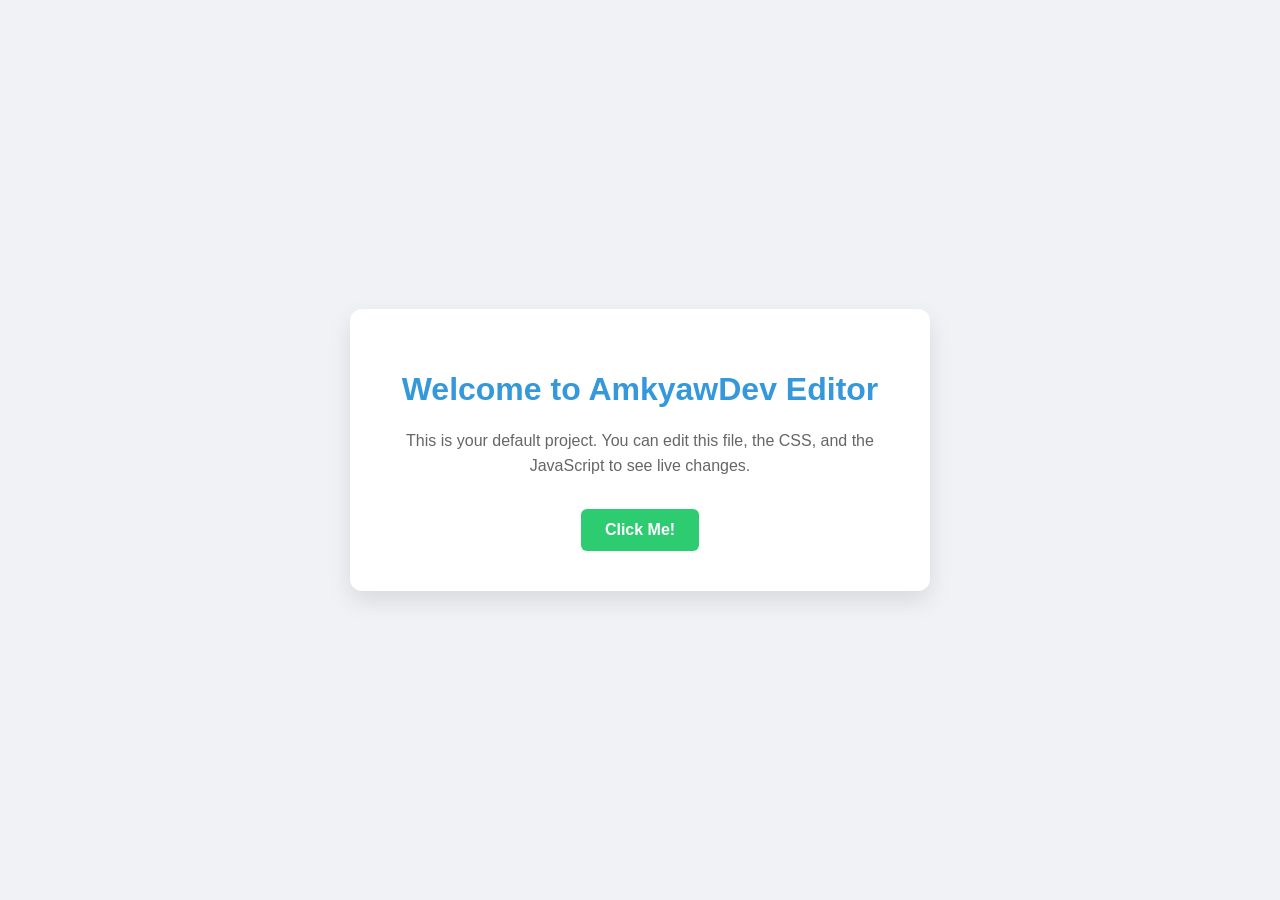
<file: projects/default/index.html>
<!DOCTYPE html>
<html lang="en">
<head>
    <meta charset="UTF-8">
    <meta name="viewport" content="width=device-width, initial-scale=1.0">
    <title>Default Project</title>
    <link rel="stylesheet" href="style.css">
</head>
<body>
    <div class="container">
        <h1>Welcome to AmkyawDev Editor</h1>
        <p>This is your default project. You can edit this file, the CSS, and the JavaScript to see live changes.</p>
        <button id="click-me">Click Me!</button>
    </div>
    <script src="script.js"></script>
</body>
</html>
</file>
<file: projects/default/style.css>
body {
    font-family: 'Segoe UI', Tahoma, Geneva, Verdana, sans-serif;
    background-color: #f0f2f5;
    display: flex;
    justify-content: center;
    align-items: center;
    height: 100vh;
    margin: 0;
}

.container {
    background-color: white;
    padding: 40px;
    border-radius: 12px;
    box-shadow: 0 10px 25px rgba(0,0,0,0.1);
    text-align: center;
    max-width: 500px;
}

h1 {
    color: #3498db;
    margin-bottom: 20px;
}

p {
    color: #666;
    line-height: 1.6;
    margin-bottom: 30px;
}

button {
    background-color: #2ecc71;
    color: white;
    border: none;
    padding: 12px 24px;
    border-radius: 6px;
    font-size: 1rem;
    font-weight: 600;
    cursor: pointer;
    transition: background-color 0.3s;
}

button:hover {
    background-color: #27ae60;
}
</file>
